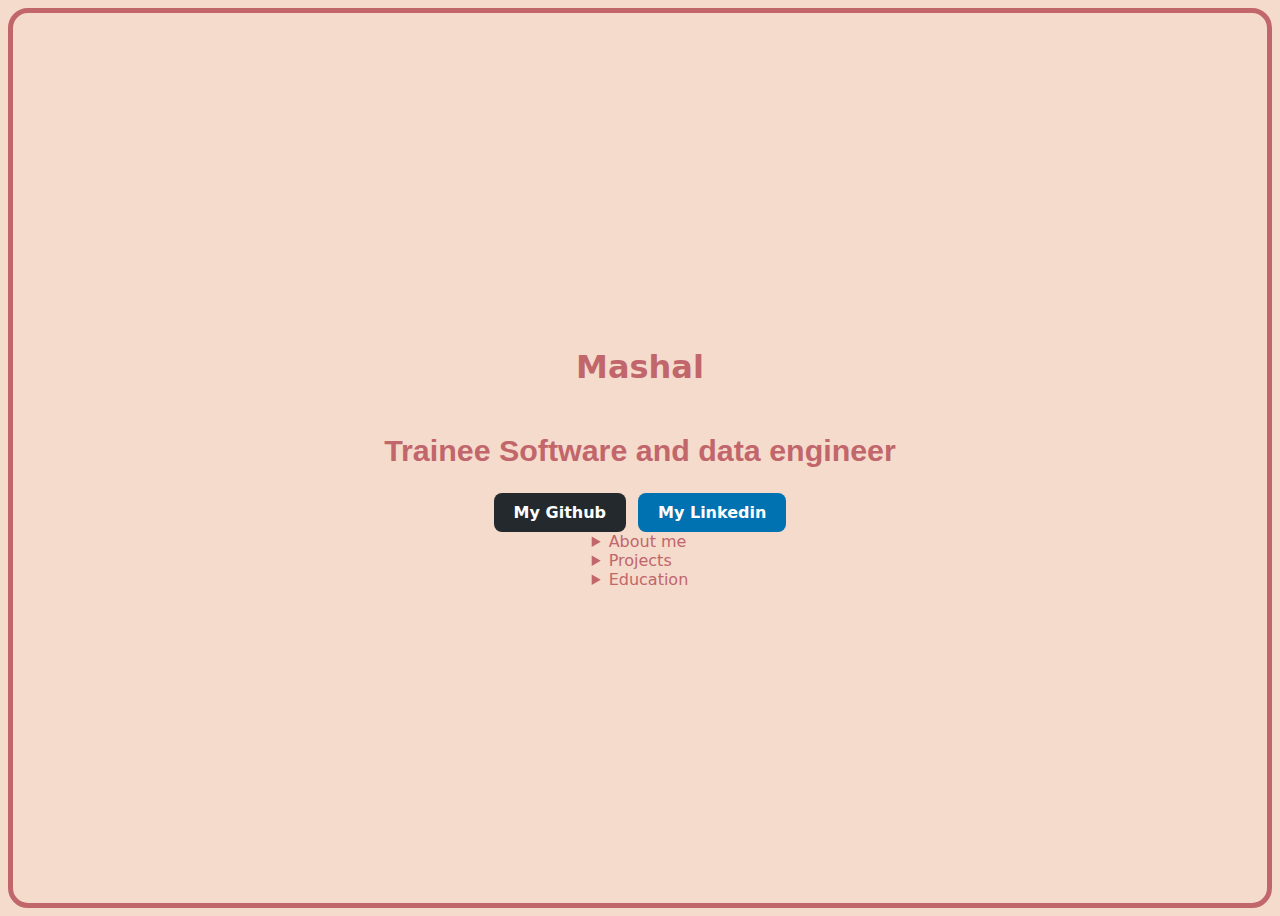
<file: index.html>
<!DOCTYPE html>
<html lang="en">
<head>
    <meta charset="UTF-8">
    <meta name="viewport" content="width=device-width, initial-scale=1.0">
    <title>Mashal</title>
    <link rel="stylesheet" href="index.css" />
</head>
<body>
    <h1>Mashal</h1>
    <h3>Trainee Software and data engineer</h3>
    <div class="social_buttons">
        <a class="git_button" href="https://github.com/xmashalx" target="_blank">My Github</a>
        <a class="linkedin_button" href="www.linkedin.com/in/mashal-hussain-1286a7297" target="_blank">My Linkedin</a>
    </div>

    <section class="dropdowns">
        <details>
            <summary>About me</summary>
            <p>...ALL About me...</p>
        </details>
        <details>
            <summary>Projects</summary>
            <p>..all about my projects...></p>
        </details>
        <details>
            <summary>Education</summary>
            <p>...all about my education...</p>
        </details>
    </section>
</body>
</html>
</file>
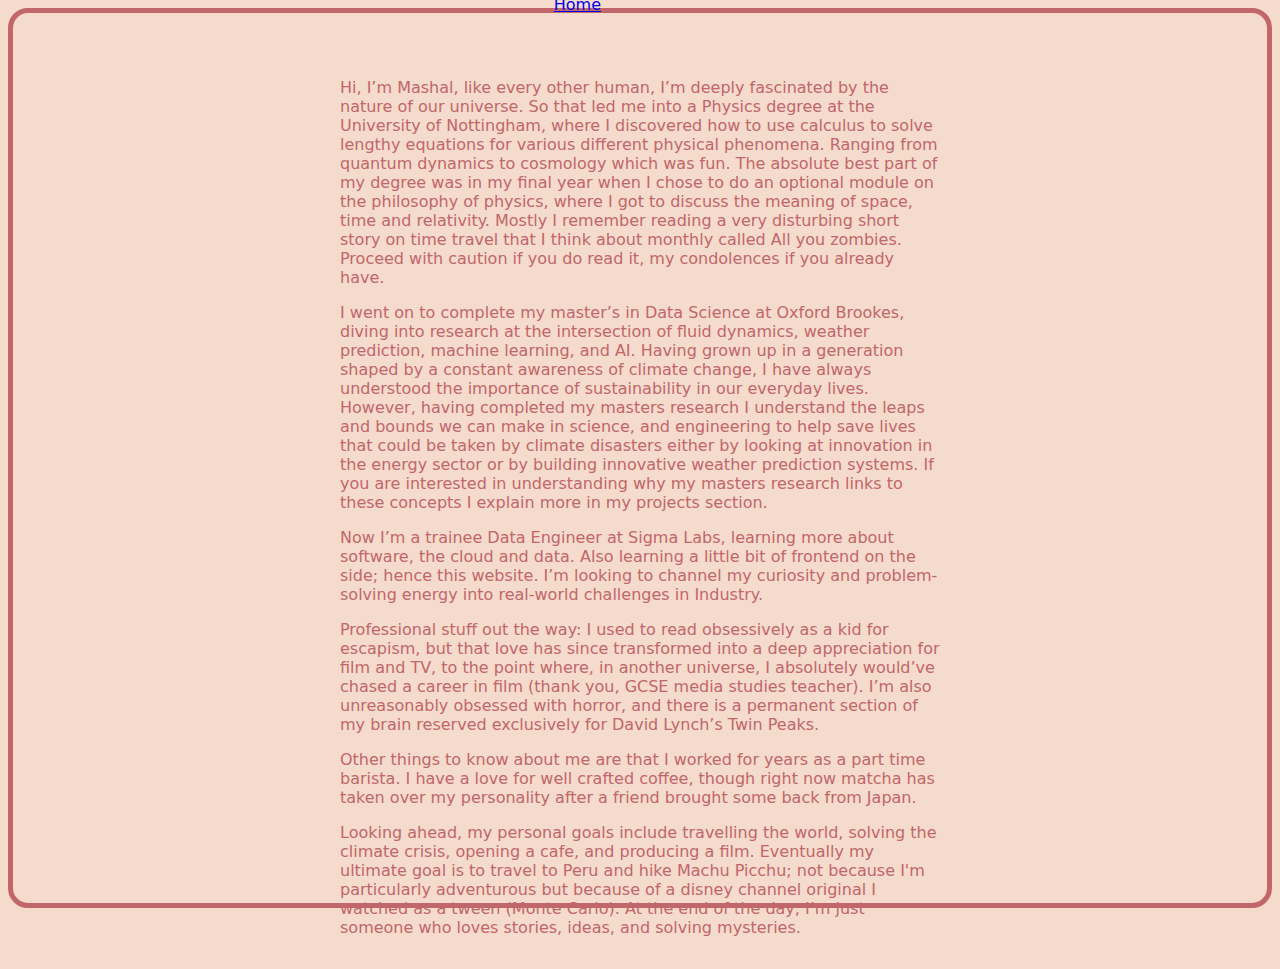
<file: about_me.html>
<!DOCTYPE html>
<html lang="en">
<head>
    <meta charset="UTF-8">
    <meta name="viewport" content="width=device-width, initial-scale=1.0">
    <title>About Me</title>
    <link rel="stylesheet" href="index.css" />
</head>
<body>
    <header>
        <h1>About Me</h1>
        <a href="index.html">Home</a>
    </header>
    
    <main class="content">
        <section>
            <p>
                Hi, I’m Mashal, like every other human, 
                I’m deeply fascinated by the nature of our universe. 
                So that led me into a Physics degree at the University of Nottingham, 
                where I discovered how to use calculus to solve lengthy equations for various different physical phenomena. 
                Ranging from quantum dynamics to cosmology which was fun. 
                The absolute best part of my degree was in my final year when I chose to do an optional module on the philosophy of physics, 
                where I got to discuss the meaning of space, time and relativity. 
                Mostly I remember reading a very disturbing short story on time travel that I think about monthly called All you zombies. 
                Proceed with caution if you do read it, my condolences if you already have.
            </p>
            <p>
                I went on to complete my master’s in Data Science at Oxford Brookes, 
                diving into research at the intersection of fluid dynamics, weather prediction, machine learning, and AI. 
                Having grown up in a generation shaped by a constant awareness of climate change, I have always understood the importance of sustainability in our everyday lives. 
                However, having completed my masters research I understand the leaps and bounds we can make in science, and engineering to help save lives 
                that could be taken by climate disasters either by looking at innovation in the energy sector or by building innovative weather prediction systems. 
                If you are interested in understanding why my masters research links to these concepts I explain more in my projects section.
            </p>
            <p>
                Now I’m a trainee Data Engineer at Sigma Labs, learning more about software, the cloud and data. 
                Also learning a little bit of frontend on the side; hence this website. 
                I’m looking to channel my curiosity and problem-solving energy into real-world challenges in Industry. 
            </p>
            <p>
                Professional stuff out the way: I used to read obsessively as a kid for escapism, but that love has since transformed into a deep appreciation for film and TV, 
                to the point where, in another universe, I absolutely would’ve chased a career in film (thank you, GCSE media studies teacher). 
                I’m also unreasonably obsessed with horror, and there is a permanent section of my brain reserved exclusively for David Lynch’s Twin Peaks.
            </p>
            <p>
                Other things to know about me are that I worked for years as a part time barista. 
                I have a love for well crafted coffee, though right now matcha has taken over my personality after a friend brought some back from Japan.
            </p>
            <p>
                Looking ahead, my personal goals include travelling the world, solving the climate crisis, opening a cafe, and producing a film. 
                Eventually my ultimate goal is to travel to Peru and hike Machu Picchu; not because I'm particularly adventurous but because of a disney channel original 
                I watched as a tween (Monte Carlo). At the end of the day, I’m just someone who loves stories, ideas, and solving mysteries.
            </p>
        </section>
    </main>
</body>
</html>
</file>
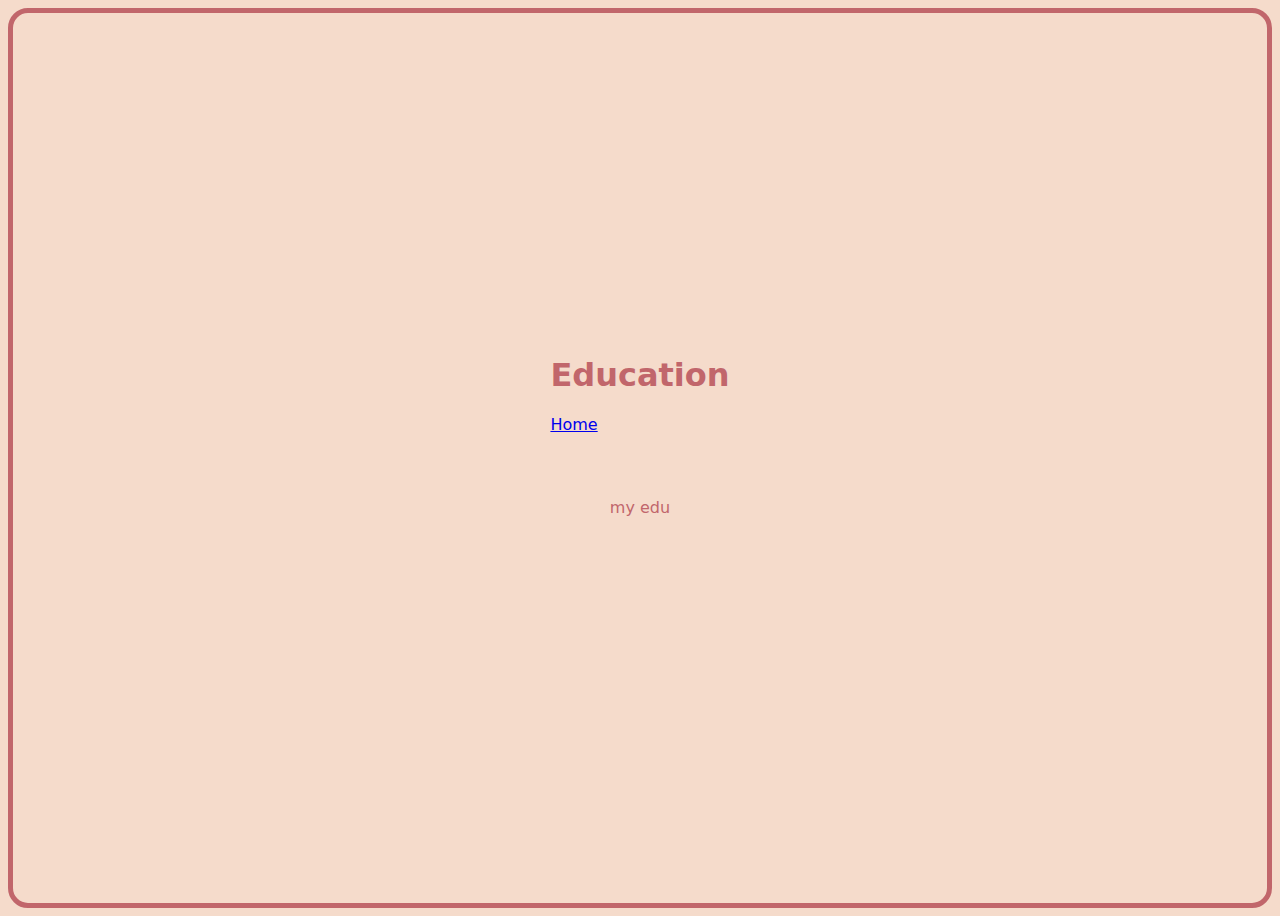
<file: education.html>
<!DOCTYPE html>
<html lang="en">
<head>
    <meta charset="UTF-8">
    <meta name="viewport" content="width=device-width, initial-scale=1.0">
    <title>Document</title>
    <link rel="stylesheet" href="index.css" />
</head>
<body>
    <header>
        <h1>Education</h1>
        <a href="index.html">Home</a>
    </header>

    <main class="content">
        <section>
            <p>my edu</p>
        </section>
    </main>

</body>
</html>
</file>
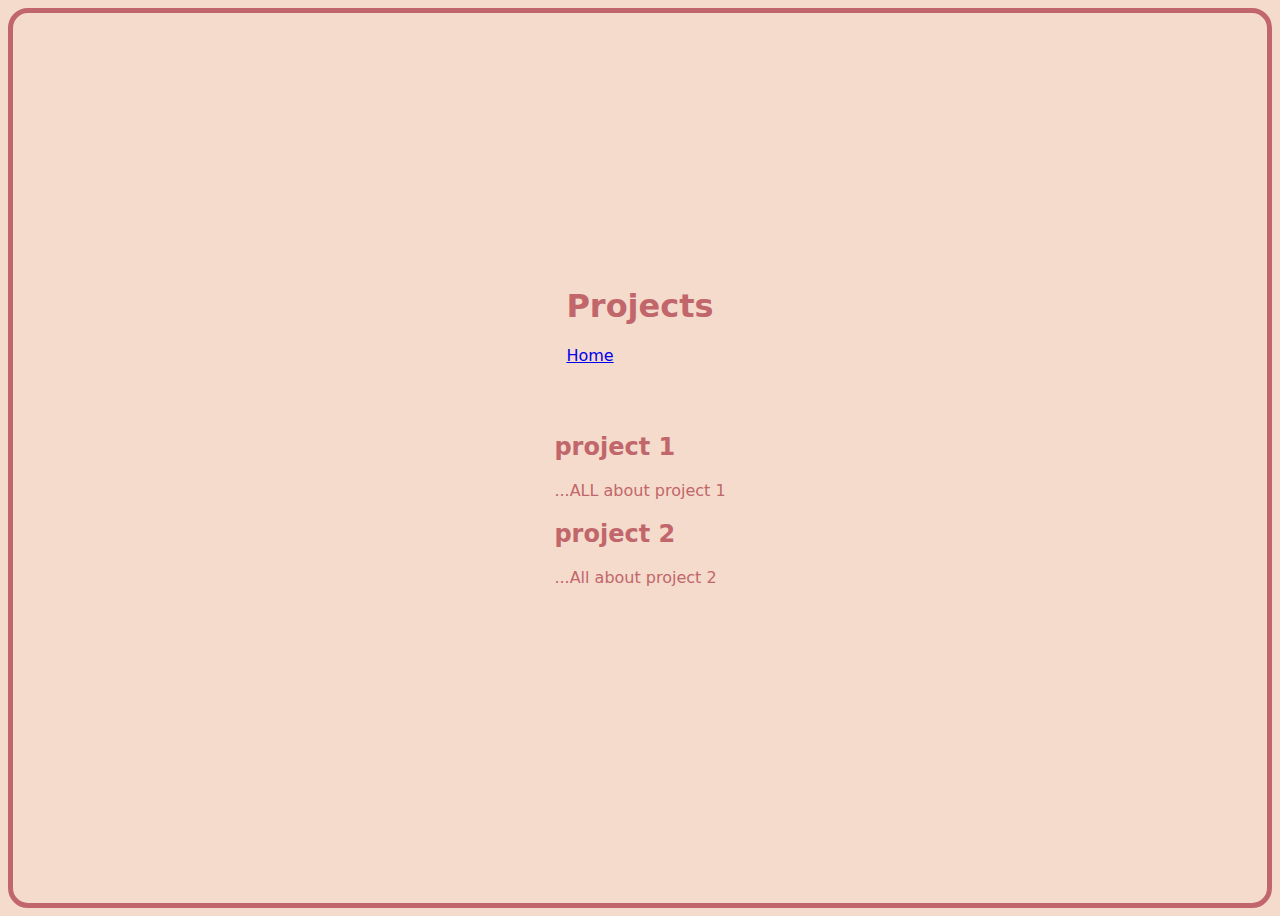
<file: projects.html>
<!DOCTYPE html>
<html lang="en">
<head>
    <meta charset="UTF-8">
    <meta name="viewport" content="width=device-width, initial-scale=1.0">
    <title>Projects</title>
    <link rel="stylesheet" href="index.css" />
</head>
<body>
    <header>
        <h1>Projects</h1>
        <a href="index.html">Home</a>
    </header>
    
    <main class="content">
        <section>
            <h2>project 1</h2>
            <p>...ALL about project 1</p>
            <h2> project 2</h2>
            <p>...All about project 2</p>
        </section>
    </main>
</body>
</html>
</file>
<file: index.css>
body{
    font-family: system-ui, sans-serif;
    background-color: #F5DBCB;
    color: #C1666B;
    scroll-behavior: smooth;
    display: flex;
    flex-direction: column;
    justify-content: center;
    align-items: center;
    height: 100vh;
    margin: 40;
    border: 5px solid #C1666B;
    border-radius: 20px;
    padding: 10px;
    box-sizing: border-box;;
}

.index_name h1 {
    font-size: 6rem;
    font-weight: 900;
    letter-spacing: 0.05em;
    margin-bottom: 10px;
    text-transform: uppercase;
}

.h1 {
    text-align: center;
    font-family: Poppins, sans-serif;
    font-size: 4rem;
    font-weight: 400;
    margin-bottom: 10px;
}

h3 {
  font-weight: 200;
  text-align: center;
  font-family: Poppins, sans-serif;
  font-size: 1.9em;
  padding: 0;
  line-height: 0.8em !important;
  text-transform: none;
  font-weight: 600;
}

h3 span {
  color: #C1666B;
  animation-delay: 2s;
  font-weight: 600;
}

.txt-rotate > .wrap {
  border-right: 0.08em solid #666;
}

.social_buttons{
    display: flex;
    gap: 12px;
}

.git_button{
    display: inline-block;
    padding: 10px 20px;
    background: #24292e;
    color: white;
    border-radius: 8px;
    text-decoration: none;
    transition: 0.3s;
    font-weight: 600;
}

.git_button:hover{
    background: #333;
    box-shadow: 0 0 10px #333;
    transform: translateY(-2px)
}

.linkedin_button{
    display: inline-block;
    padding: 10px 20px;
    background: #0072b1;
    color: white;
    border-radius: 8px;
    text-decoration: none;
    transition: 0.3s;
    font-weight: 600;
}

.linkedin_button:hover{
    background: #005481;
    box-shadow: 0 0 10px #333;
    transform: translateY(-2px)
}


.content {
    text-align: left;
    max-width: 600px;
    margin: 2rem auto;
    padding: 1rem;
}


.nav-area {
    display: flex;
    gap: 50px;
    justify-content: center;
    margin-top: 50px;
}

.nav-item img {
    width: 70px;
    margin-bottom: 10px;
}

.nav-item a {
    color: #C1666B;
    font-size: 1.2rem;
    text-decoration: none;
}
</file>
